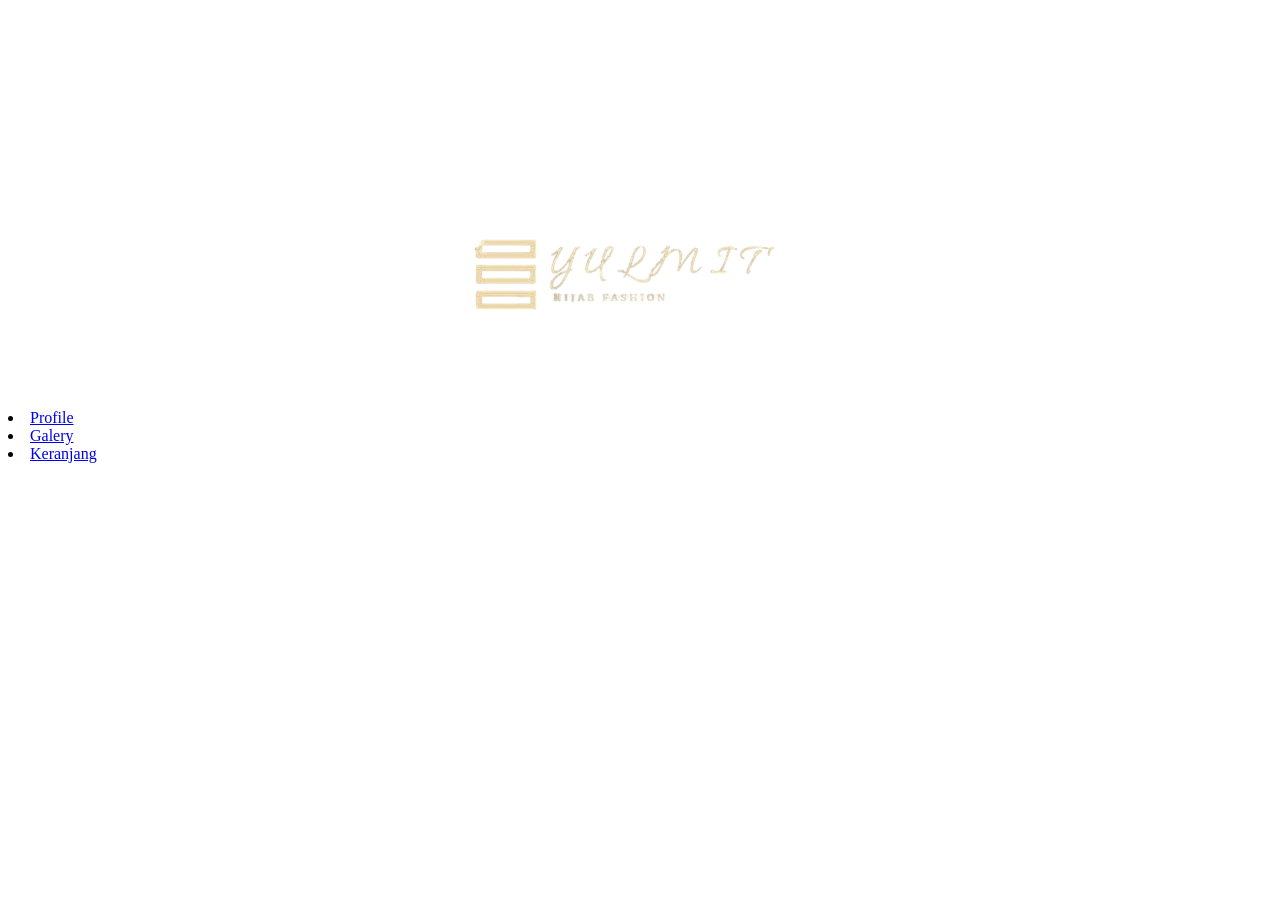
<file: index.html>
<!DOCTYPE html>
<html lang="en">
<head>
    <meta charset="UTF-8">
    <meta name="viewport" content="width=device-width, initial-scale=1.0">
    <link href="jum.css">
    <title>WARDAH</title>
</head>
<body>
    <div class="banner">
            <video outoplay loop muted plays-inline>
                <sorce src="wardah video ads (1)type video/mp4">
            </video>
    <center><img src="LOGO2HIJAB-removebg-preview.png"></center>
    <wide><li><a href="profile.html">Profile</a></li></wide>
    <wide><li><a href="galery.html">Galery</a></li></wide>
    <li><a href="kontak.html">Keranjang</a></li>
</body>
</html>
</file>
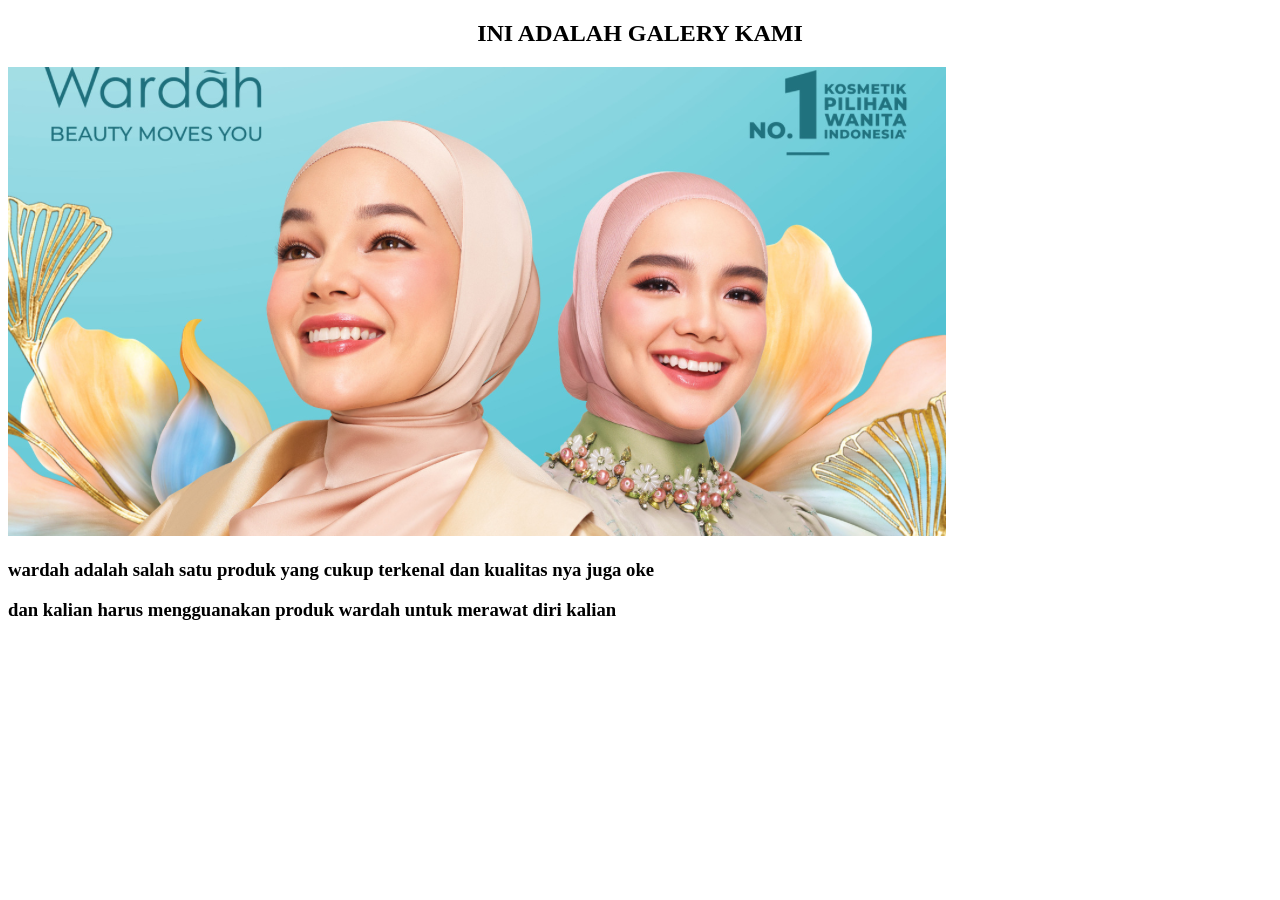
<file: galery.html>
<!DOCTYPE html>
<html lang="en">
<head>
    <meta charset="UTF-8">
    <meta name="viewport" content="width=device-width, initial-scale=1.0">
    <title>Document</title>
</head>
<body>
    <center><h2>INI ADALAH GALERY KAMI</h2></center>
    <img src="wardah3.png">
    <h3>wardah adalah salah satu produk yang cukup terkenal dan kualitas nya juga oke<p>dan kalian 
        harus mengguanakan produk wardah untuk merawat diri kalian</p></h3>
</body>
</html>
</file>
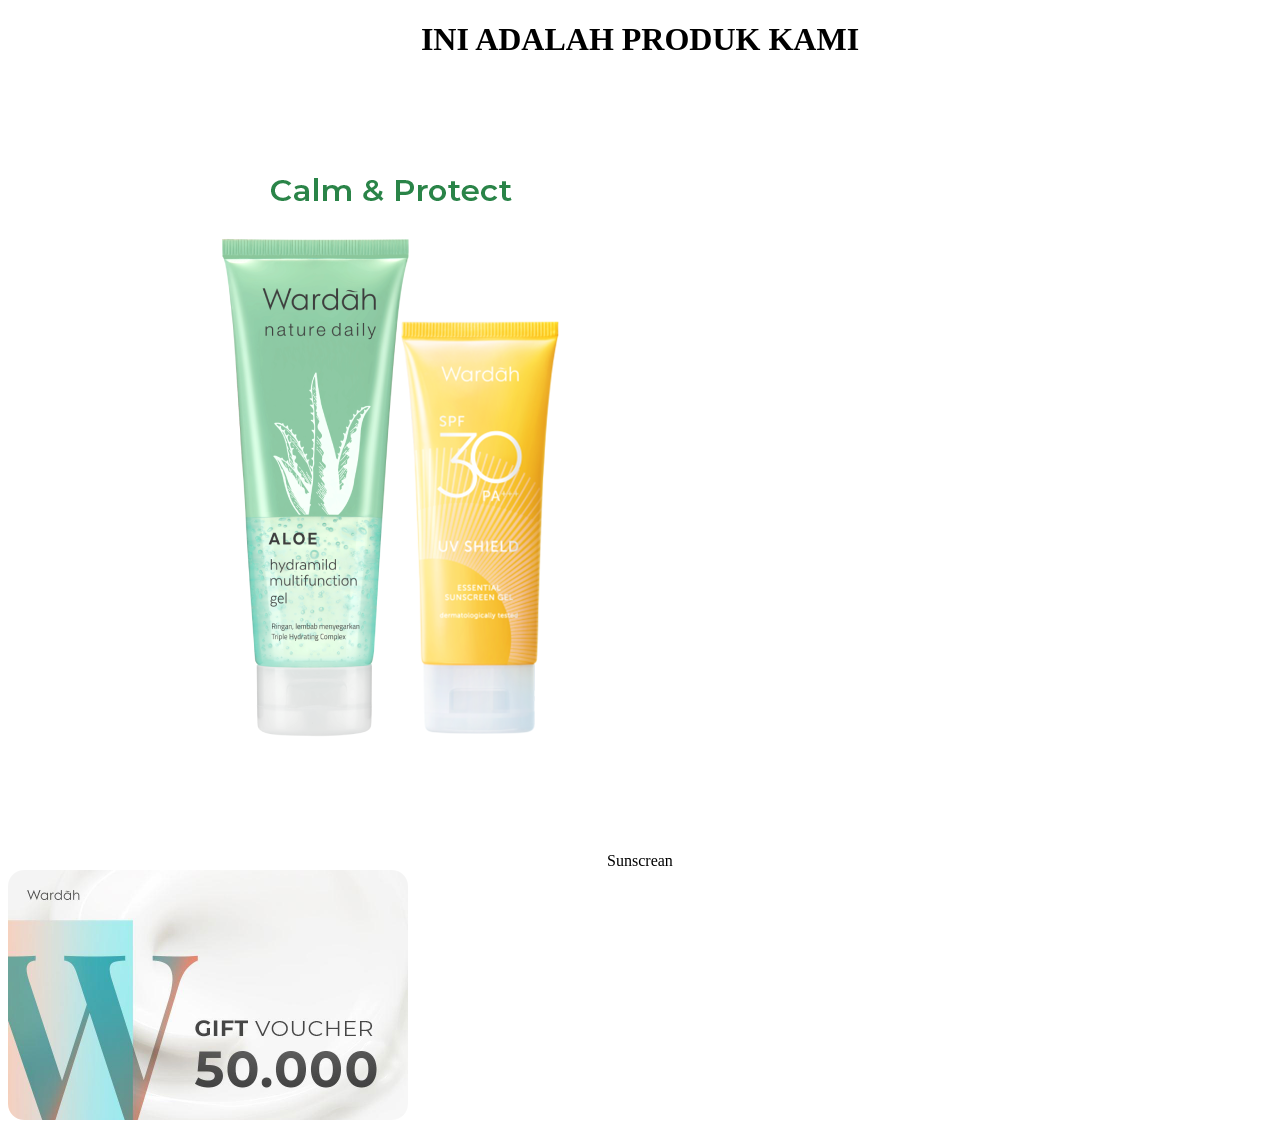
<file: kontak.html>
<!DOCTYPE html>
<html lang="en">
<head>
    <meta charset="UTF-8">
    <meta name="viewport" content="width=device-width, initial-scale=1.0">
    <title>Document</title>
</head>
<body>
    <center><h1>INI ADALAH PRODUK KAMI</h1></center>
    <img src="k&h - Copy.png">
    <center>Sunscrean</center>
    <img src="50k.png">
</body>
</html>
</file>
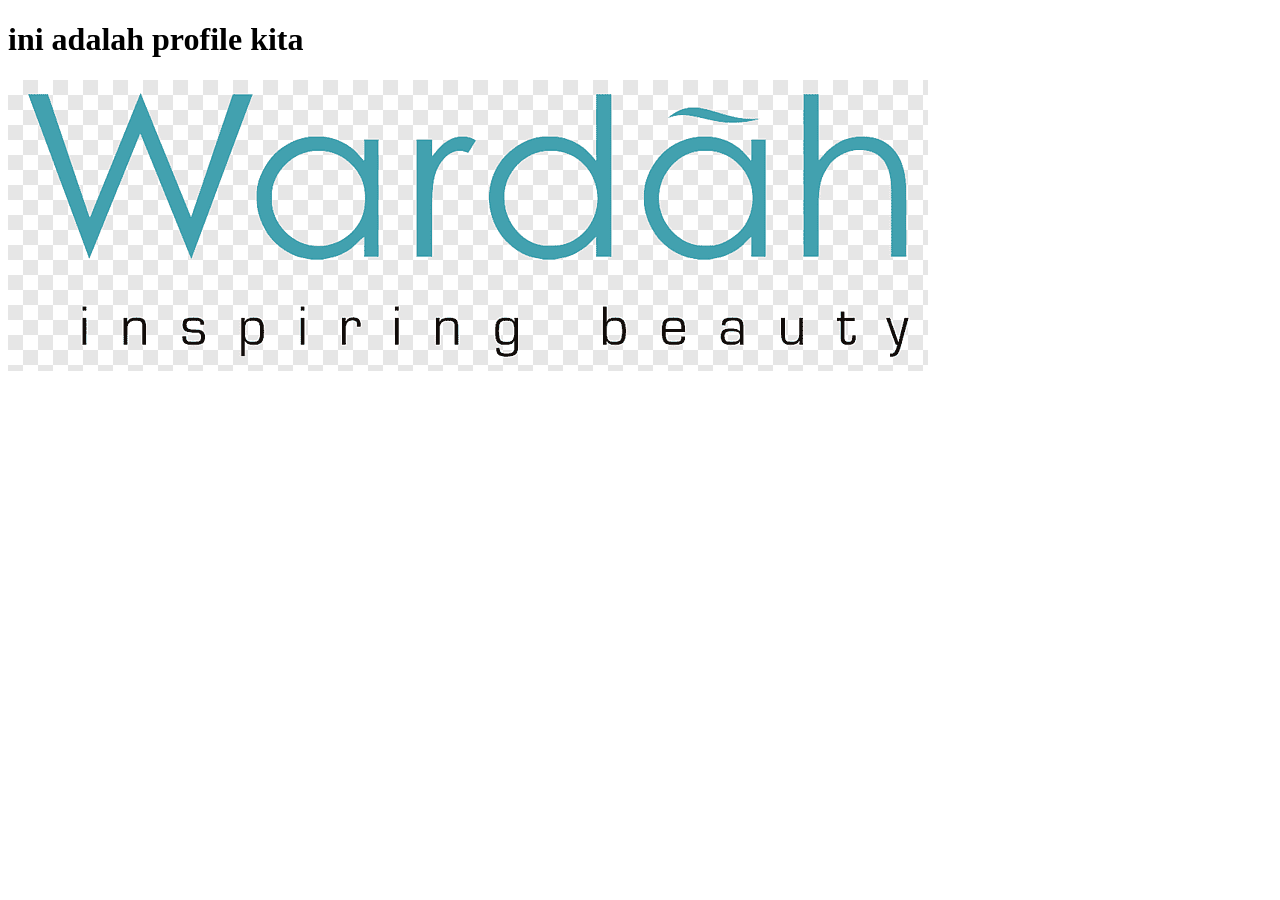
<file: profile.html>
<!DOCTYPE html>
<html lang="en">
<head>
    <meta charset="UTF-8">
    <meta name="viewport" content="width=device-width, initial-scale=1.0">
    <title>Document</title>
</head>
<body>
    <h1>ini adalah profile kita</h1>
    <img src="WARDAH.png">
</body>
</html>
</file>
<file: jum.css>
* {
  margin: 0;
  padding: 0;
  box-sizing: border-box;
  font-family: Arial, sans-serif;
}

body {
  line-height: 1.6;
  background-color: #f4f4f4;
  color: #333;
}

.container {
  width: 90%;
  max-width: 1100px;
  margin: auto;
  padding: 20px;
}

header {
  background: #333;
  color: #fff;
  text-align: center;
  padding: 40px 0;
}

.profile-img {
  width: 120px;
  height: 120px;
  border-radius: 50%;
  object-fit: cover;
  margin-bottom: 20px;
}

.about, .projects {
  margin: 40px 0;
}

.projects .project-grid {
  display: grid;
  grid-template-columns: repeat(auto-fit, minmax(220px, 1fr));
  gap: 20px;
  margin-top: 20px;
}

.project-item {
  background: #fff;
  padding: 10px;
  border-radius: 10px;
  box-shadow: 0 0 10px rgba(0,0,0,0.1);
  text-align: center;
}

.project-item img {
  width: 100%;
  height: 150px;
  object-fit: cover;
  border-radius: 8px;
}

footer {
  text-align: center;
  background: #222;
  color: #fff;
  padding: 20px 0;
}
</file>
